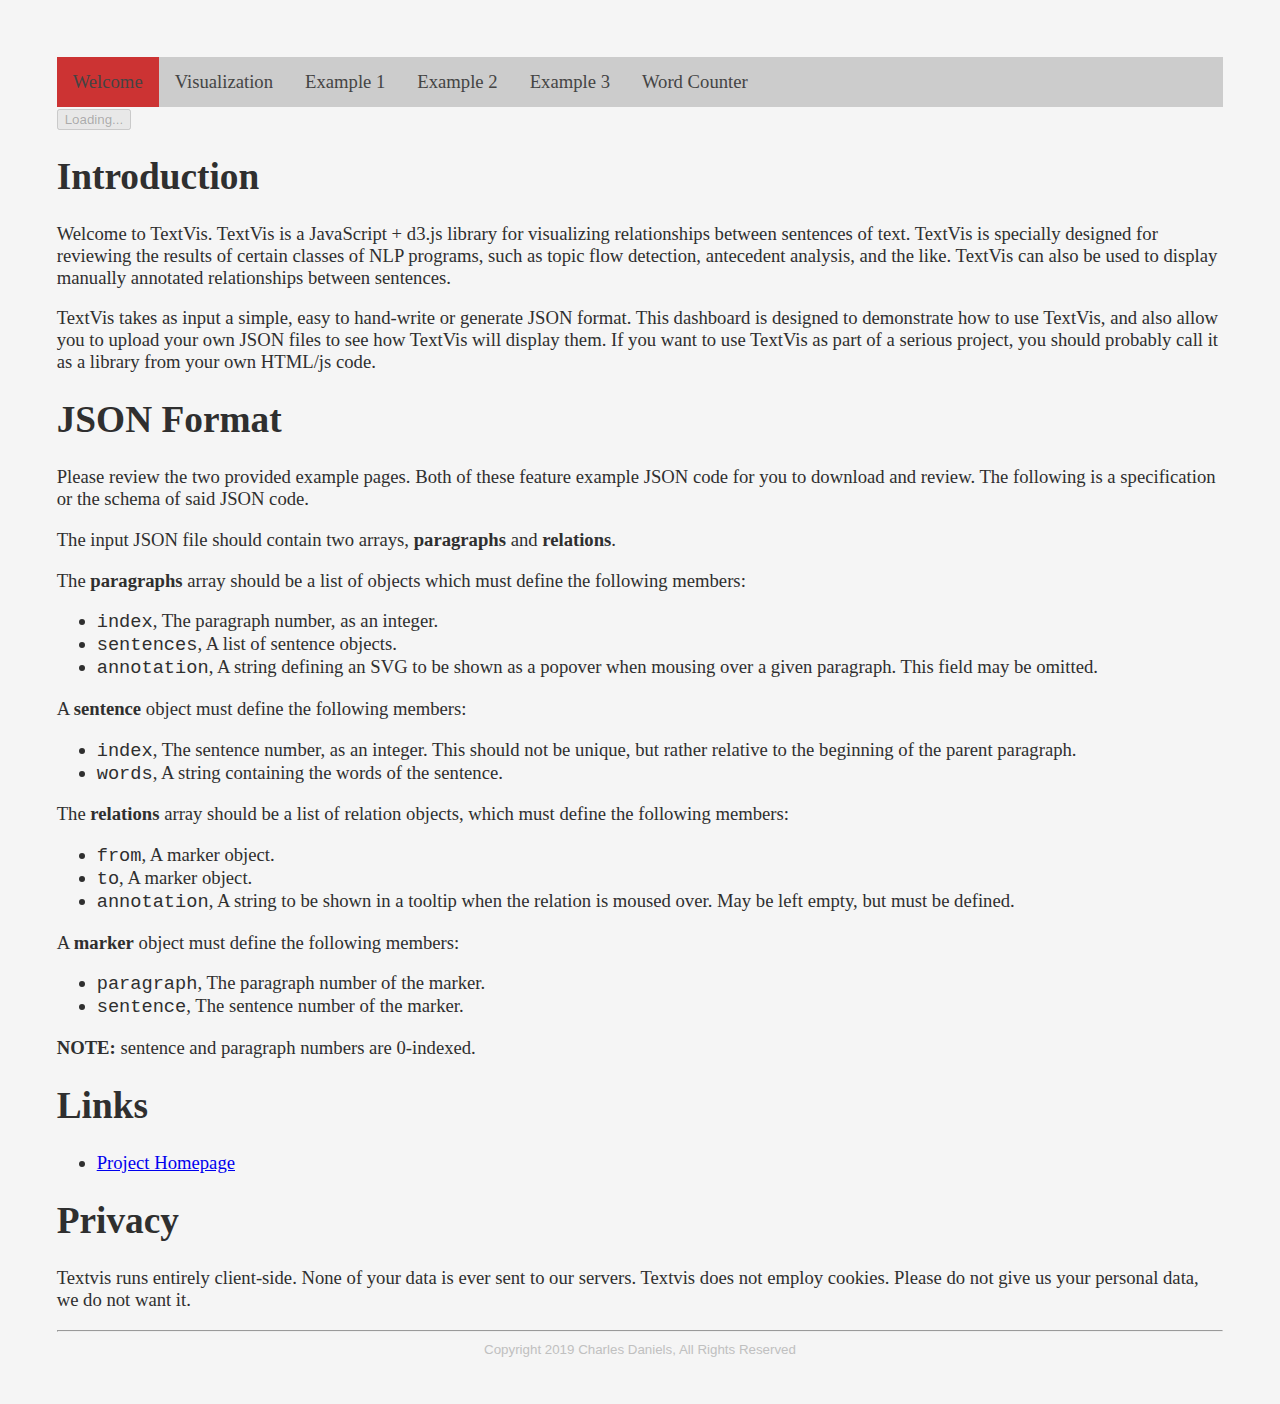
<file: src/index.html>
<!DOCTYPE html>
<html lang="en">
    <head>
        <meta charset="UTF-8">
        <title>TextVis Dashboard</title>
        <link href="textvis.css" rel="stylesheet" type="text/css" media="all">
    </head>

    <script src="https://d3js.org/d3.v5.min.js"></script>
    <script src="./textvis.js"></script>
    <script src="./textvis_util.js"></script>

    <body>
        <ul class="topnav">
            <li><a class="active" href="">Welcome</a></li>
            <li><a href="./visualization.html">Visualization</a></li>
            <li><a href="./demo1.html">Example 1</a></li>
            <li><a href="./demo2.html">Example 2</a></li>
            <li><a href="./demo3.html">Example 3</a></li>
            <li><a href="./demo4.html">Word Counter</a></li>
        </ul>

        <button disabled id="temp_button">Loading...</button>

        <div id="logo_container"/>

        </div>

        <div>

            <h1>Introduction</h1>

            <p>

            Welcome to TextVis. TextVis is a JavaScript + d3.js library for
            visualizing relationships between sentences of text. TextVis is
            specially designed for reviewing the results of certain classes of
            NLP programs, such as topic flow detection, antecedent analysis,
            and the like. TextVis can also be used to display manually
            annotated relationships between sentences.

            </p>

            <p>

            TextVis takes as input a simple, easy to hand-write or generate
            JSON format. This dashboard is designed to demonstrate how to use
            TextVis, and also allow you to upload your own JSON files to see
            how TextVis will display them. If you want to use TextVis as part
            of a serious project, you should probably call it as a library from
            your own HTML/js code.

            </p>

            <h1>JSON Format</h1>

            <p>

            Please review the two provided example pages. Both of these feature
            example JSON code for you to download and review. The following is
            a specification or the schema of said JSON code.

            </p>

            <p>

            The input JSON file should contain two arrays, <b>paragraphs</b>
            and <b>relations</b>.

            </p>

            <p>

            The <b>paragraphs</b> array should be a list of objects which
            must define the following members:

            </p>

            <ul>
                <li><code>index</code>, The paragraph number, as an
                    integer.</li>
                <li><code>sentences</code>, A list of sentence objects.</li>
                <li><code>annotation</code>, A string defining an SVG to be
                    shown as a popover when mousing over a given paragraph.
                    This field may be omitted.</li>
            </ul>

            <p>

            A <b>sentence</b> object must define the following members:

            </p>

            <ul>
                <li><code>index</code>, The sentence number, as an integer.
                    This should not be unique, but rather relative to the
                    beginning of the parent paragraph.</li>
                <li><code>words</code>, A string containing the words of the
                    sentence.</li>
            </ul>

            <p>

            The <b>relations</b> array should be a list of relation objects,
            which must define the following members:

            </p>

            <ul>
                <li><code>from</code>, A marker object.</li>
                <li><code>to</code>, A marker object.</li>
                <li><code>annotation</code>, A string to be shown in a tooltip
                    when the relation is moused over. May be left empty, but
                    must be defined.</li>
            </ul>

            <p>

            A <b>marker</b> object must define the following members:

            </p>

            <ul>
                <li><code>paragraph</code>, The paragraph number of the
                    marker.</li>
                <li><code>sentence</code>, The sentence number of the
                    marker.</li>
            </ul>

            <p><b>NOTE: </b> sentence and paragraph numbers are 0-indexed.

            <h1>Links</h1>

            <ul>

                <li><a href="https://github.com/charlesdaniels/textvis/">Project Homepage</a></li>

            </ul>

            <h1>Privacy</h1>

            <p>

            Textvis runs entirely client-side. None of your data is ever sent
            to our servers. Textvis does not employ cookies. Please do not
            give us your personal data, we do not want it.

            </p>


        </div>

        <footer>
            <div class="footertext">
                <hr>
                <small>Copyright 2019 Charles Daniels, All Rights Reserved </small>
            </div>
        </footer>

    </body>

    <script>
    paragraphs = [
        {
            "index": 0,
            "sentences": [
                {"index": 0, "words": "textvis"},
                {"index": 1, "words": ".js"},
            ]
        },
    ]

    relations = [
        {
            "from": {"paragraph": 0, "sentence": 0},
            "to": {"paragraph": 0, "sentence": 1},
        }
    ]

    data = {"paragraphs": paragraphs, "relations": relations};
    function handle_button_click() {
        downloadObjectAsJson(data, "data.json");
    }

    instantiate_vis('#logo_container', '#temp_button', paragraphs, relations);

    d3.select("#temp_button").node().remove()
    d3.select("#textvis_svg")
        .attr("overflow", "hidden")
        .attr("width", 200)
        .attr("height", 150);

    </script>

</html>
</file>
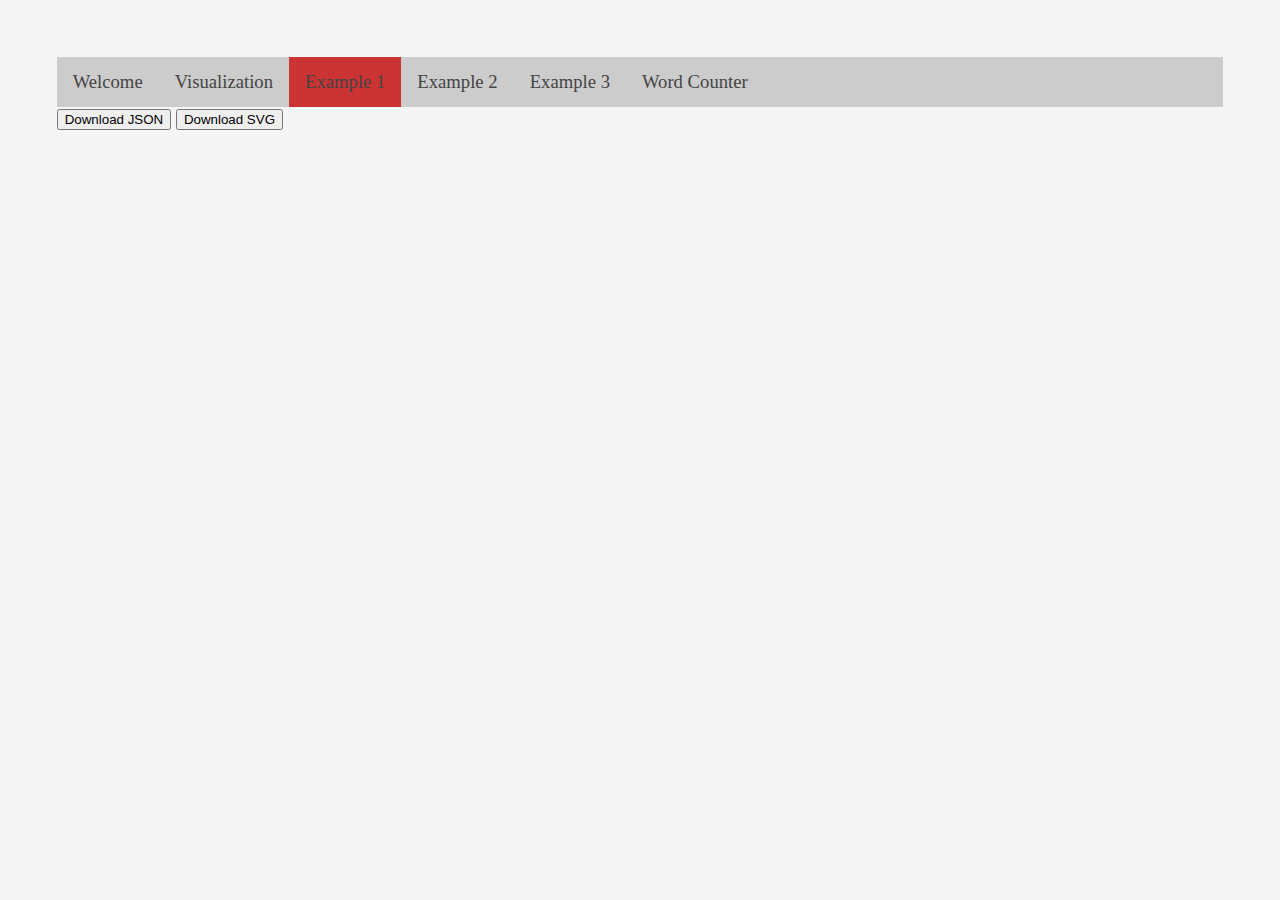
<file: src/demo1.html>
<!DOCTYPE html>
<meta charset="utf-8">
<head>
    <meta charset="UTF-8">
    <title>TextVis Example 1</title>
    <link href="textvis.css" rel="stylesheet" type="text/css" media="all">
</head>

<ul class="topnav">
    <li><a href="./index.html">Welcome</a></li>
    <li><a href="./visualization.html">Visualization</a></li>
    <li><a class="active" href="">Example 1</a></li>
    <li><a href="./demo2.html">Example 2</a></li>
    <li><a href="./demo3.html">Example 3</a></li>
    <li><a href="./demo4.html">Word Counter</a></li>
</ul>

<div style: 'text-align: center'>
<button id="download_json_button" onclick="handle_button_click()">Download JSON</button>
<button id="download_svg_btn">Download SVG</button>
</div>

<div id="graph_container">
</div>

<script src="https://d3js.org/d3.v5.min.js"></script>
<script src="./textvis.js"></script>
<script src="./textvis_util.js"></script>

<script>


    paragraphs = [
        {
            "index": 0,
            "sentences": [
                {"index": 0, "words": "This is the first sentence of the first paragraph."},
                {"index": 1, "words": "This is the second sentence."},
                {"index": 2, "words": "Mouse over a link to see it's annotation."},
            ]
        },
        {
            "index": 1,
            "sentences": [
                {"index": 0, "words": "Sentences always index from 0."},
                {"index": 1, "words": "And the index resets every paragraph."},
                {"index": 2, "words": "You can have as many sentences as you want."},
                {"index": 3, "words": "Mouse over this paragraph to see an annotation."},
            ],
            "annotation": '<svg height="150" width="500"><ellipse cx="240" cy="100" rx="220" ry="30" style="fill:purple" /><ellipse cx="220" cy="70" rx="190" ry="20" style="fill:lime" /><ellipse cx="210" cy="45" rx="170" ry="15" style="fill:yellow" /><text x=100 y=100 fill=black >This is a paragraph annotation</text></svg>',

        },
        {
            "index": 2,
            "sentences": [
                {"index": 0, "words": "You can also have as many paragraphs as you want."},
            ],

        }
    ]

    relations = [
        {
            "from": {"paragraph": 0, "sentence": 0},
            "to": {"paragraph": 0, "sentence": 1},
            "annotation": ""
        },
        {
            "from": {"paragraph": 1, "sentence": 0},
            "to": {"paragraph": 1, "sentence": 2},
            "annotation": "Links can be annotated also!"
        },
        {
            "from": {"paragraph": 0, "sentence": 0},
            "to": {"paragraph": 1, "sentence": 0},
            "annotation": "Sentences from different paragraphs can be linked."
        },
        {
            "from": {"paragraph": 2, "sentence": 0},
            "to": {"paragraph": 1, "sentence": 0},
            "annotation": "Links can go backwards also."
        }
    ]

    data = {"paragraphs": paragraphs, "relations": relations};
    function handle_button_click() {
        downloadObjectAsJson(data, "data.json");
    }

    var textvis_enable_minimap = true;
    instantiate_vis('#graph_container', '#download_svg_btn', paragraphs, relations);
</script>
</html>
</file>
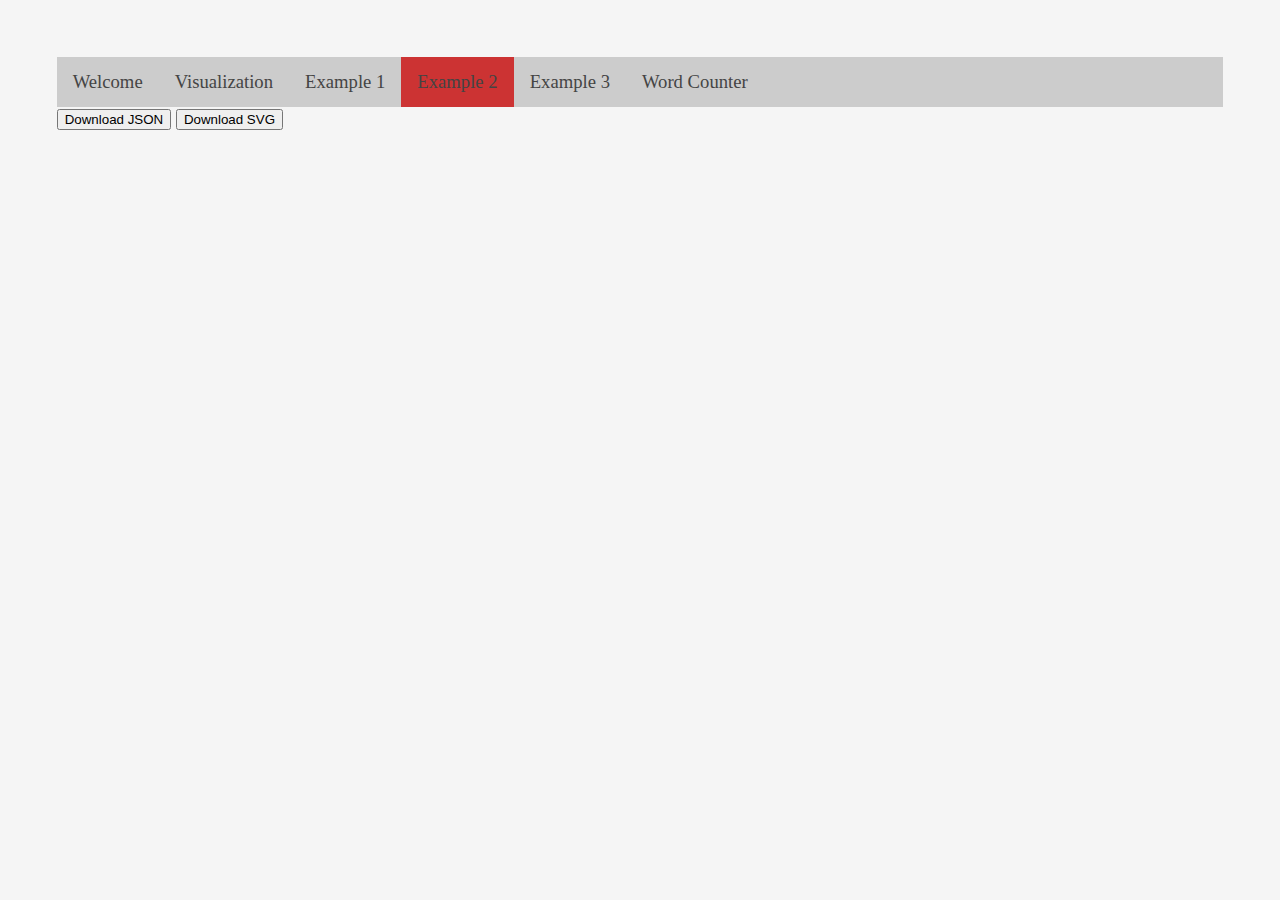
<file: src/demo2.html>
<!DOCTYPE html>
<meta charset="utf-8">
<head>
    <meta charset="UTF-8">
    <title>TextVis Example 2</title>
    <link href="textvis.css" rel="stylesheet" type="text/css" media="all">
</head>

<ul class="topnav">
    <li><a href="./index.html">Welcome</a></li>
    <li><a href="./visualization.html">Visualization</a></li>
    <li><a href="./demo1.html">Example 1</a></li>
    <li><a class="active" href="">Example 2</a></li>
    <li><a href="./demo3.html">Example 3</a></li>
    <li><a href="./demo4.html">Word Counter</a></li>
</ul>

<div style: 'text-align: center'>
<button id="download_json_button" onclick="handle_button_click()">Download JSON</button>
<button id="download_svg_btn">Download SVG</button>
</div>

<div id="graph_container">
</div>

<script src="https://d3js.org/d3.v5.min.js"></script>
<script src="./textvis.js"></script>
<script src="./textvis_util.js"></script>

<script>


    paragraphs = [
        {
            "index": 0,
            "sentences": [
                {"index": 0, "words": "Lorem ipsum dolor sit amet, consectetur adipiscing elit, sed do eiusmod."},
                {"index": 1, "words": "Ut enim ad minim veniam, quis nostrud exercitation ullamco laboris."},
                {"index": 2, "words": "Duis aute irure dolor in reprehenderit in voluptate velit esse."},
                {"index": 3, "words": "Excepteur sint occaecat cupidatat non proident, sunt in culpa qui officia."},
            ]
        },
        {
            "index": 1,
            "sentences": [
                {"index": 0, "words": "Sed ut perspiciatis unde omnis iste."},
                {"index": 1, "words": "Nemo enim ipsam voluptatem quia voluptas sit aspernatur."},
                {"index": 2, "words": "Neque porro quisquam est, qui dolorem ipsum."},
                {"index": 3, "words": "Ut enim ad minima veniam, quis nostrum exercitationem ullam."},
            ]
        },
        {
            "index": 2,
            "sentences": [
                    {"index": 0, "words": "Nunc elit neque, auctor a lacinia in, accumsan sed lacus."},
                    {"index": 1, "words": "Pellentesque sit amet purus est."},
                    {"index": 2, "words": "Aliquam eget purus vitae odio consectetur iaculis."},
                    {"index": 3, "words": "Cras congue leo a sem varius, non mollis dolor ultricies."},
                    {"index": 4, "words": "Proin dignissim nec risus eu vulputate."},
                    {"index": 5, "words": "Maecenas vulputate est eu nisl gravida, id tempus nibh auctor."},
                    {"index": 6, "words": "Praesent auctor laoreet turpis sed euismod."},
                    {"index": 7, "words": "Curabitur ac pharetra quam, eu fringilla turpis."},
                    {"index": 8, "words": "Integer a tristique lacus."},
                    {"index": 9, "words": "Vestibulum tellus nibh, consequat id interdum eu, mollis ut dolor."},
                    {"index": 10, "words": "Mauris porta massa ornare nisl fermentum vulputate."},
                    {"index": 11, "words": "Fusce vel commodo magna."},
                    {"index": 12, "words": "Sed dignissim, massa quis viverra commodo, leo magna tempus enim, viverra pretium dui dolor eu tortor."},
                    {"index": 13, "words": "Aliquam maximus condimentum libero."},
                    {"index": 14, "words": "Suspendisse dictum sem quis massa venenatis, eget convallis enim tincidunt."},
            ],
        }
    ]



    relations = [
        {
            "from": {"paragraph": 0, "sentence": 0},
            "to": {"paragraph": 0, "sentence": 1},
            "annotation": ""
        },
        {
            "from": {"paragraph": 1, "sentence": 0},
            "to": {"paragraph": 1, "sentence": 2},
        },
        {
            "from": {"paragraph": 0, "sentence": 0},
            "to": {"paragraph": 1, "sentence": 0},
        },
        {
            "from": {"paragraph": 2, "sentence": 0},
            "to": {"paragraph": 1, "sentence": 0},
        },
        {
            "from": {"paragraph": 2, "sentence": 7},
            "to": {"paragraph": 0, "sentence": 1},
        },
        {
            "from": {"paragraph": 2, "sentence": 5},
            "to": {"paragraph": 0, "sentence": 1},
        },
        {
            "from": {"paragraph": 2, "sentence": 0},
            "to": {"paragraph": 0, "sentence": 1},
        },
        {
            "from": {"paragraph": 1, "sentence": 0},
            "to": {"paragraph": 1, "sentence": 2},
        },
        {
            "from": {"paragraph": 0, "sentence": 1},
            "to": {"paragraph": 1, "sentence": 2},
        },
    ]

    data = {"paragraphs": paragraphs, "relations": relations};
    function handle_button_click() {
        downloadObjectAsJson(data, "data.json");
    }

    var textvis_enable_minimap = true;
    instantiate_vis('#graph_container', '#download_svg_btn', paragraphs, relations);
</script>
</file>
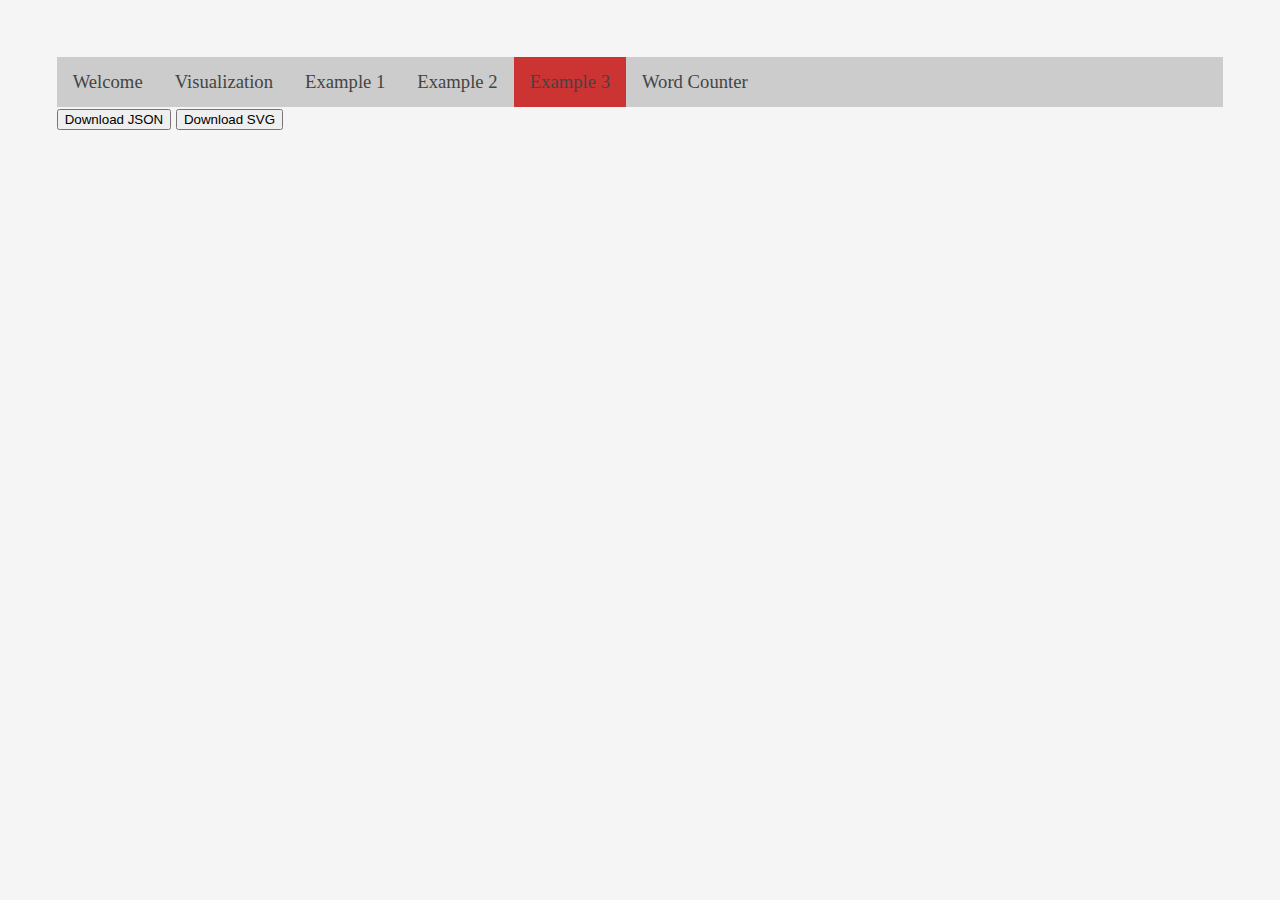
<file: src/demo3.html>
<!DOCTYPE html>
<meta charset="utf-8">
<head>
    <meta charset="UTF-8">
    <title>TextVis Example 3</title>
    <link href="textvis.css" rel="stylesheet" type="text/css" media="all">
</head>

<ul class="topnav">
    <li><a href="./index.html">Welcome</a></li>
    <li><a href="./visualization.html">Visualization</a></li>
    <li><a href="./demo1.html">Example 1</a></li>
    <li><a href="./demo2.html">Example 2</a></li>
    <li><a class="active" href="">Example 3</a></li>
    <li><a href="./demo4.html">Word Counter</a></li>
</ul>

<div style: 'text-align: center'>
<button id="download_json_button" onclick="handle_button_click()">Download JSON</button>
<button id="download_svg_btn">Download SVG</button>
</div>

<div id="graph_container">
</div>

<script src="https://d3js.org/d3.v5.min.js"></script>
<script src="./textvis.js"></script>
<script src="./textvis_util.js"></script>

<script>


    paragraphs = [
        {
            "index": 0,
            "sentences": [
                {"index": 0, "words": "Place the mouse on each sentence", "heat": 0.9},
                {"index": 1, "words": "Each sentence carries a specidfic weight that can be seen by highlight color.", "heat": 0.4},
                {"index": 2, "words": "The darker the color, heavier the wieght.", "heat": 0.0},
            ]
        },
        {
            "index": 1,
            "sentences": [
                {"index": 0, "words": "Sentences are weighted between 0.0 and 1.", "heat": 0.9},
                {"index": 1, "words": "Sentences without a highlight haves a weight of 0.", "heat": 0.0},
                {"index": 2, "words": "This is the last sentence.", "heat": 0.2},
            ]
        }
    ]



    relations = [
        {
            "from": {"paragraph": 0, "sentence": 0},
            "to": {"paragraph": 0, "sentence": 1},
            "annotation": ""
        },
        {
            "from": {"paragraph": 1, "sentence": 0},
            "to": {"paragraph": 1, "sentence": 2},
        },
        {
            "from": {"paragraph": 0, "sentence": 0},
            "to": {"paragraph": 1, "sentence": 0},
        }
    ]

    data = {"paragraphs": paragraphs, "relations": relations};
    function handle_button_click() {
        downloadObjectAsJson(data, "data.json");
    }

    instantiate_vis('#graph_container', '#download_svg_btn', paragraphs, relations);
</script>
</file>
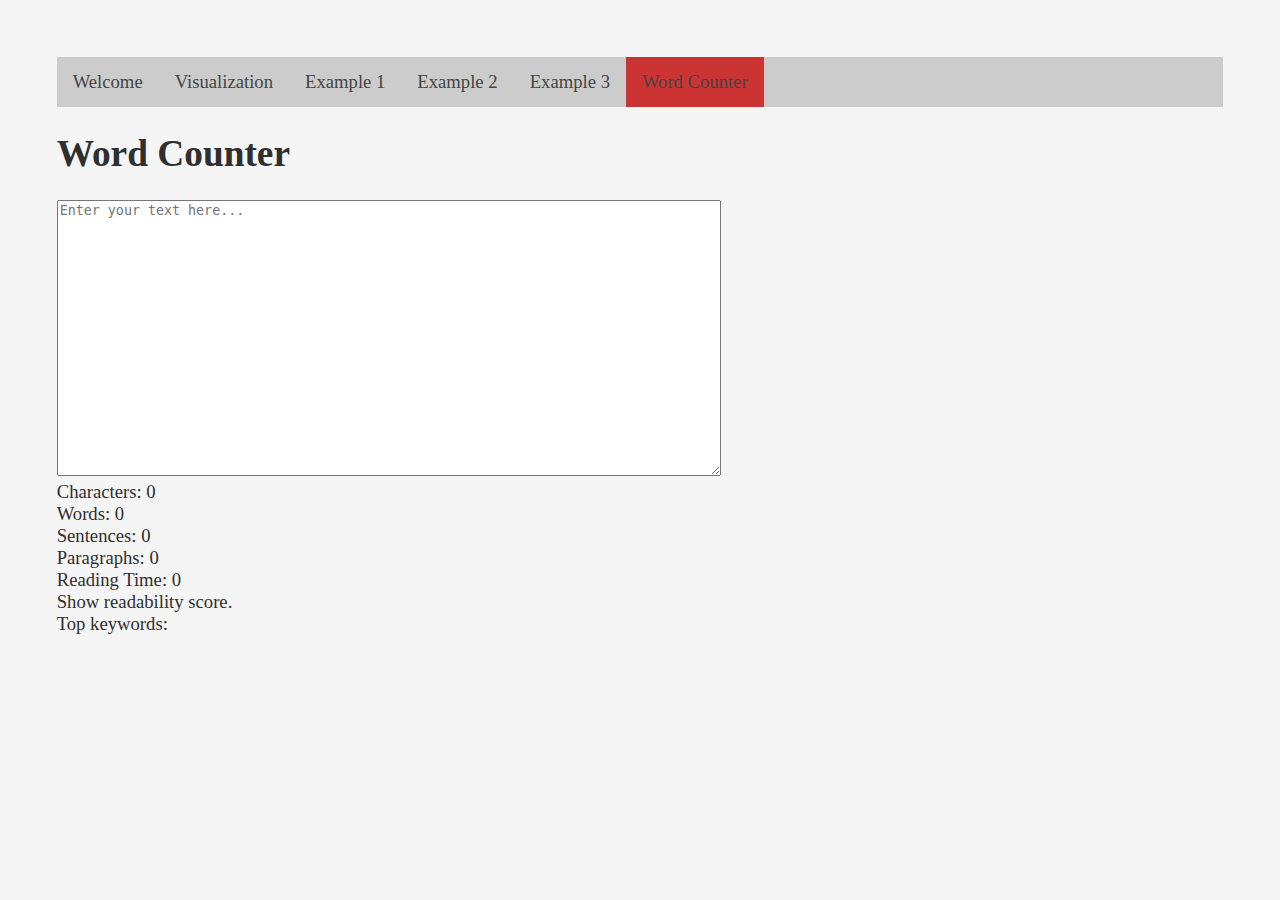
<file: src/demo4.html>
<!DOCTYPE html>
<meta charset="utf-8">
<head>
    <meta charset="UTF-8">
    <title>TextVis Word Counter</title>
    <link href="textvis.css" rel="stylesheet" type="text/css" media="all">
</head>

<ul class="topnav">
    <li><a href="./index.html">Welcome</a></li>
    <li><a href="./visualization.html">Visualization</a></li>
    <li><a href="./demo1.html">Example 1</a></li>
    <li><a href="./demo2.html">Example 2</a></li>
    <li><a href="./demo3.html">Example 3</a></li>
    <li><a class="active" href="">Word Counter</a></li>
</ul>

<div style: 'text-align: center'>
</div>

<div id="graph_container">
</div>

<script src="https://d3js.org/d3.v5.min.js"></script>
<script src="./textvis.js"></script>
<script src="./textvis_util.js"></script>

<body>
  <div class="container">
    <h1>Word Counter</h1>
    <textarea placeholder="Enter your text here..."; rows="18" cols="80" id="TITLE"></textarea>
    <div class="output row">
      <div>Characters: <span id="characterCount">0</span></div>
      <div>Words: <span id="wordCount">0</span></div>
    </div>
    <div class="output row">
      <div>Sentences: <span id="sentenceCount">0</span></div>
      <div>Paragraphs: <span id="paragraphCount">0</span></div>
    </div>
    <div class="output row">
      <div>Reading Time: <span id="readingTime">0</span></div>
      <div id="readability">Show readability score.</div>
    </div>
    <div class="keywords">
      Top keywords:
      <ul id="topKeywords">
      </ul>
    </div>
  </div>
  <script type="text/javascript" src="word-counter.js"></script>
</body>

<script>
</file>
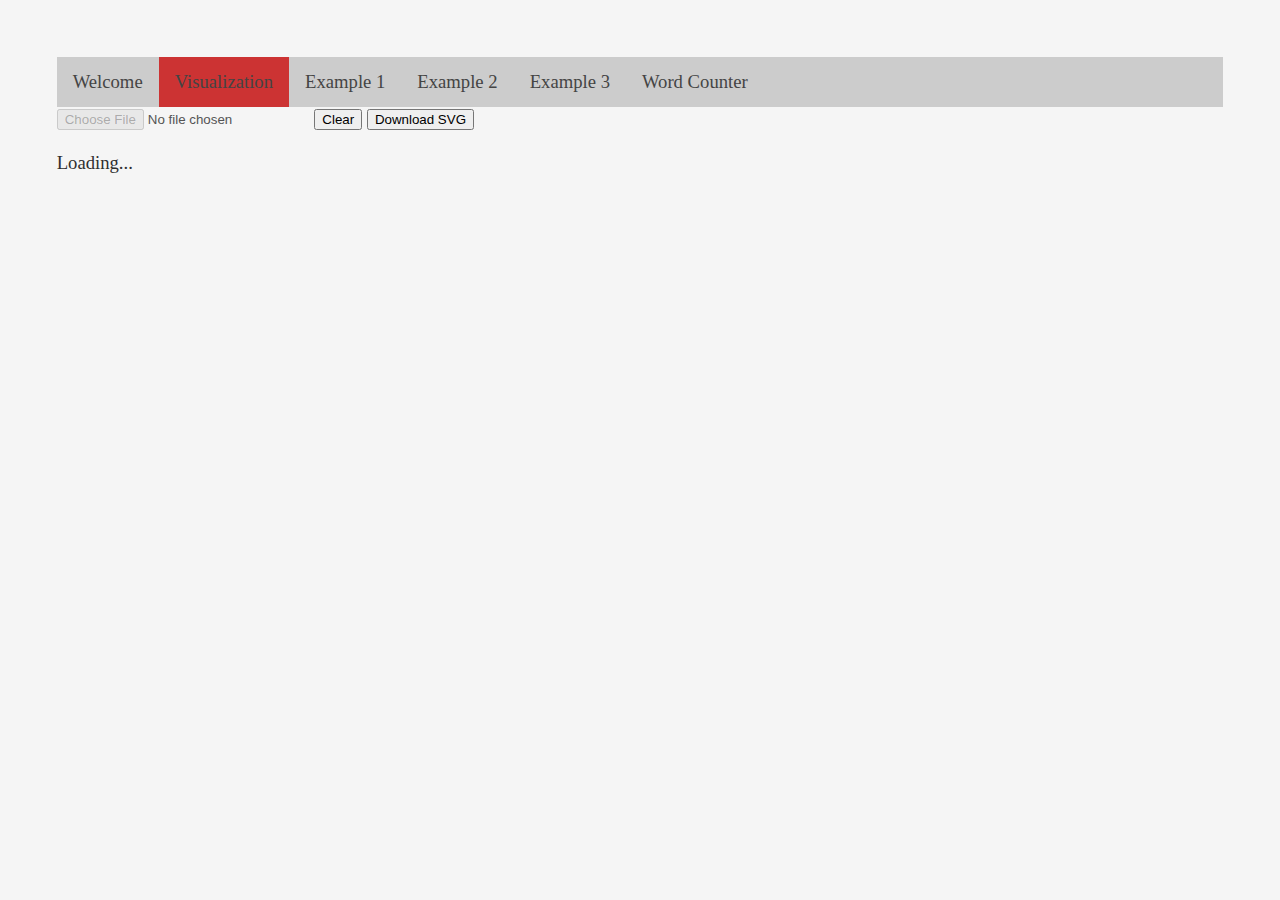
<file: src/visualization.html>
<!DOCTYPE html>
<meta charset="utf-8">
<head>
    <meta charset="UTF-8">
    <title>TextVis</title>
    <link href="textvis.css" rel="stylesheet" type="text/css" media="all">

    <html lang = "en">
  <head>
    <title>Visualization.html</title>
    <meta charset = "UTF-8" />
  </head>
</html>
</head>

<ul class="topnav">

   <li><a href="./index.html">Welcome</a></li>
   <li><a class="active" href="">Visualization</a></li>
   <li><a href="./demo1.html">Example 1</a></li>
   <li><a href="./demo2.html">Example 2</a></li>
   <li><a href="./demo3.html">Example 3</a></li>
   <li><a href="./demo4.html">Word Counter</a></li>
</ul>

<div style: 'text-align: center'>
    <input disabled type="file" id="file_upload" onchange="handle_file_upload(this.files)">
    <button onclick="handle_button()">Clear</button>
    <button id="download_svg_btn">Download SVG</button>
    <br><br>

<div id="loading_container">
Loading...
</div>

<div id="graph_container">
</div>

<script src="https://d3js.org/d3.v5.min.js"></script>
<script src="./textvis.js"></script>
<script src="./textvis_util.js"></script>

<script>
/*        let html = svg.attr("version", 1.1)
            .attr("xmlns", "http://www.w3.org/2000/svg")
            .node().parentNode.innerHTML;
        let imgstr = 'data:image/svg+xml;base64,' + btoa(html);
        downloadString(imgstr, "figure.svg");
    }*/

    function handle_button() {
        removeAllChildNodes("#graph_container");
        let file_upload_elem = d3.select("#file_upload").node();
        file_upload_elem.value = "";
        file_upload_elem.type = "text";
        file_upload_elem.type = "file";
    }
    var textvis_enable_minimap = true;

    function handle_file_upload(files) {
        // delete existing visualization
        removeAllChildNodes("#graph_container");

        let reader = new FileReader();
        reader.readAsBinaryString(files[0]);
        data = {};
        reader.onloadend = function () {
            try {
                //To uplaod .txt files
                data = JSON.parse(reader.result);
            } catch (err) {
                alert(`encountered an error: ${err}`);
            }
            instantiate_vis('#graph_container', '#download_svg_btn', data.paragraphs, data.relations);
        }

    }

    while(true) {
        if (handle_file_upload !== undefined) {
            console.log("scripts ready");
            break;
        }
        console.log("waiting for scripts to download...");
        sleep(100);
    }

    d3.select("#file_upload").node().disabled = false;
    d3.select("#loading_container").node().remove();

</script>
</file>
<file: src/textvis.css>
body {
    margin: 1.5cm;
    background-color: #f5f5f5;
    color: #2f2f2f;
    font-family: serif;
    font-size: 14pt;
}

ul.topnav {
    list-style-type: none;
    margin: 0;
    padding: 0;
    overflow: hidden;
    background-color: #CCCCCC;
}

ul.topnav li {float: left;}

ul.topnav li a {
    display: block;
    color: #444444;
    text-align: center;
    padding: 14px 16px;
    text-decoration: none;
}

ul.topnav li a:hover:not(.active) {background-color: #BBBBBB;}

ul.topnav li a.active {background-color: #CC3333;}

ul.topnav li.right {float: right;}

.footertext {
    text-align: center;
    color: #c0c0c0;
    font-family: sans-serif;
    font-size: 12pt;
}
</file>
